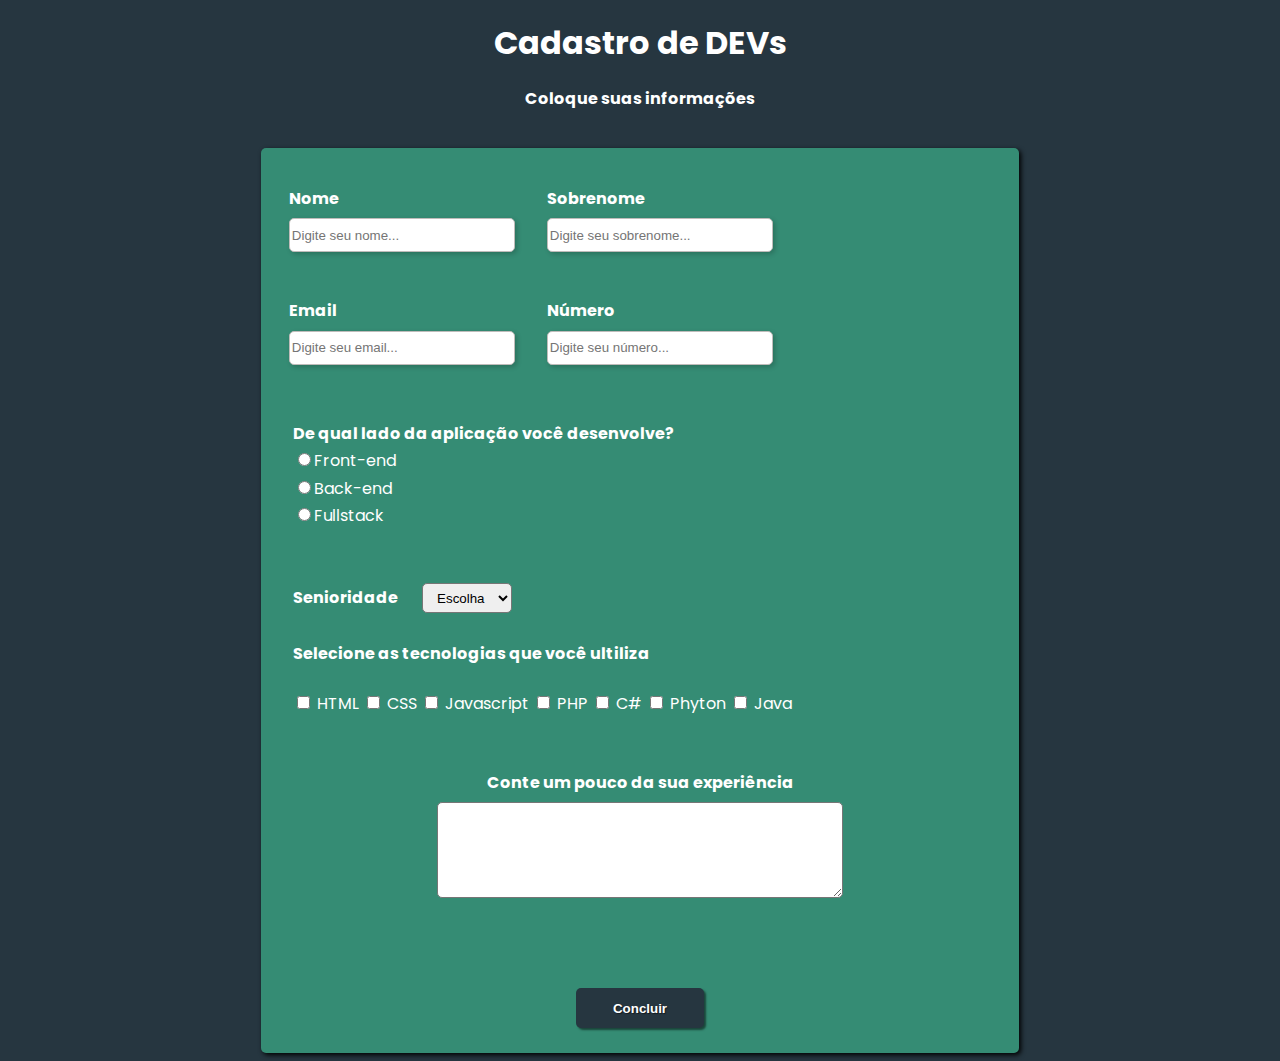
<file: index.html>
<!DOCTYPE html>
<html lang="pt">
<head>
    <meta charset="UTF-8">
    <title>Formulario de pesquisa</title>
    <link rel="stylesheet" type="text/css" href="style.css" media="screen"/>
    <link rel="shortcut icon" href="Alecive-Flatwoken-Apps-Google-Drive-Forms.ico" type="image/x-icon">
    <meta name="viewport" content="width=device-width, initial-sacale=1.0"/>
</head>
<body>
    <div class="head">
    <h1 id="title">Cadastro de DEVs</h1>
    <p id="description"><strong>Coloque suas informações</strong></p>
    <br>
    </div>

    <form id="survey-form">
        <fieldset class="grupo1">
        <div class="campo-grupo1">
            <label id="name-label" for="nome" ><strong>Nome</strong></label><br>
            <input type="text" name="nome" id="nome" placeholder="Digite seu nome...">
        </div>

        <div class="campo-grupo1">
            <label for="sobrenome"><strong>Sobrenome</strong></label><br>
            <input type="text" name="sobrenome" id="sobrenome"  placeholder="Digite seu sobrenome...">
        </div>

        <div class="campo-grupo1">
            <label id="email-label" for="email"><strong>Email</strong></label><br>
            <input type="email" name="email" id="email" placeholder="Digite seu email...">
        </div>

        <div class="campo-grupo1">
            <label id="number-label" for="number"><strong>Número</strong></label><br>
            <input type="number" name="number" id="number" min="1" max="100000000000" placeholder="Digite seu número...">
        </div>
        </fieldset>

        <div class="campo" id="opcoes">
            <label><strong>De qual lado da aplicação você desenvolve?</strong></label>
            <label><br>
                <input type="radio" name="devweb" value="frontend">Front-end</label>
            </label><br>
            <label>
                <input type="radio" name="devweb" value="backend">Back-end</label>
            </label><br>
            
            <label>
                <input type="radio" name="devweb" value="fullstack">Fullstack</label>
            </label>
        </div>

        <div class="campo" id="senior">
            <label><strong>Senioridade</strong></label>
            <select id="dropdown">
                <option selected disabled value="">Escolha</option>
                <option>Junior</option>
                <option>Pleno</option>
                <option>Senior</option>
            </select> 
        </div>

        <fieldset class="grupo2">
            <div class="check">
                <label><strong>Selecione as tecnologias que você ultiliza</strong></label><br><br>
                <input type="checkbox" id="tecnologia1" name="tecnologia1" value="HTML">
                <label for="tecnologia1">HTML</label>
                <input type="checkbox" id="tecnologia2" name="tecnologia2" value="CSS">
                <label for="tecnologia2">CSS</label>
                <input type="checkbox" id="tecnologia3" name="tecnologia3" value="Javascript">
                <label for="tecnologia3">Javascript</label>
                <input type="checkbox" id="tecnologia4" name="tecnologia4" value="PHP">
                <label for="tecnologia4">PHP</label>
                <input type="checkbox" id="tecnologia5" name="tecnologia5" value="C#">
                <label for="tecnologia5">C#</label>
                <input type="checkbox" id="tecnologia6" name="tecnologia6" value="Phyton">
                <label for="tecnologia6">Phyton</label>
                <input type="checkbox" id="tecnologia7" name="tecnologia7" value="Java">
                <label for="tecnologia7">Java</label>
            </div>
        </fieldset>

        <div class="campo" id="exp">
            <br>
            <label><strong>Conte um pouco da sua experiência</strong></label><br>
            <textarea row="6" id="experiencia" name="experiencia"></textarea>
        </div>

        <button class="botao" type="submit" id="submit"><strong>Concluir</strong></button>

    
    </form>
    
</body>
</html>
</file>
<file: style.css>
@import url('https://fonts.googleapis.com/css?family=Poppins:200i,400&display=swap');

body{
    font-family: 'Poppins',sans-serif;
    font-size: 1rem;
    line-height: 1.4;
    background-color: #263640;
}

.head{
    text-align: center;
    color: white;
}

form{
    background: #358C74;
    box-shadow: 2px 2px 5px black;
    margin-left: 20%;
    margin-right: 20%;
    border-radius: 5px;
    padding-top: 10px;
    padding-bottom: 25px;
    color: white;
    max-width: 100%;
    display: flex;
    flex-direction: column;
    align-items: flex-start;
}

fieldset {
    border: 0;
}

.campo{
    margin-top: 1.5rem;
    margin-bottom: 1.5rem;
}

.campo-grupo1{
    margin-top: 1.5rem;
    margin-bottom: 1.5rem;
}
}

label{
    font-size: 1.125rem;
}

.grupo1 label{
    margin-left: 1rem;
}
input, select, textarea, button {
    border-radius: 5px;
    margin-top: 0.5rem;
}

.grupo1{
    max-width: 100%;
    text-align: left;
    display: flex;
    flex-wrap: wrap;
    margin: 0;
}
.grupo1 input{
    border: 1px solid  #BFBCBA;
    box-shadow: 2px 2px 5px rgba(0,0,0,0.2);
    margin-left: 1rem;
    margin-right: 1rem;
    height: 30px;
    width: 220px;
}

#opcoes{
    text-align: left;
    margin-left: 2rem;
}

#senior{
    margin-left: 2rem;
}
#dropdown{
    margin-left: 20px;
    text-align: center;
    height: 30px;
    width: 90px;
}
#dropdown:hover{
    background: #17BF82;
}

option{
    text-align: center;
}

.grupo2{
    margin-left: 1.25rem;
}

#experiencia{
    text-align: left;
    height: 90px;
    width: 400px;
}
#exp{
    align-self: center;
    text-align: center;
}

.botao{
    border: 0;
    background: #263640;
    color: white;
    height: 2.5rem;
    width: 8rem;
    box-shadow: 2px 2px 2px rgba(0,0,0,0.5);
    text-shadow: 1px 1px 1px rgba(0,0,0,0.5);
    align-self: center;
    margin-top: 60px;
}

.botao:hover{
    background-color: #17BF82;
}

.botao, select, .grupo2 input, #opcoes input{
    cursor: pointer;
}

@media (max-width: 665px){
    .head{
        font-size: 1.4rem;
    }
    form{
        margin: 10px;
        font-size: 1.125rem;
    }
    #experiencia{
        width: 250px;
    }
    .botao{
        margin-top: 60px;
    }
}
</file>
